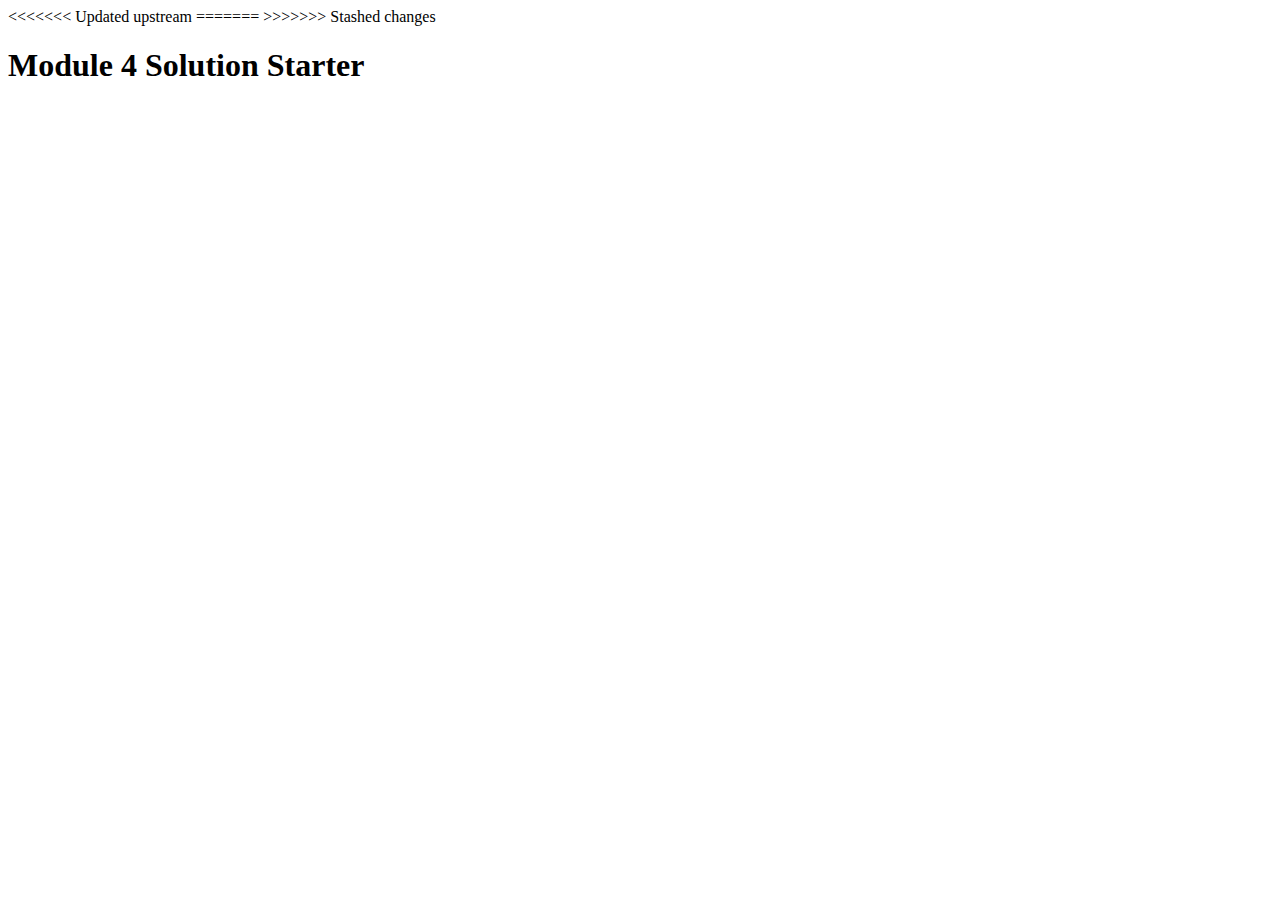
<file: module4-solutions/index.html>
<!DOCTYPE html>
<html>
<head>
  <meta charset="utf-8">
  <title>Module 4 Solution Starter</title>
  <script>
    var names = []; // DO NOT REMOVE
  </script>
<<<<<<< Updated upstream
  <script src="SpeakHello.js"></script>
  <script src="SpeakGoodBye.js"></script>
  <script src="script.js"></script>
=======
  <script src="D:\abhi engineering\foutyh sem\web dev\assignments\module4-solutions\SpeakHello.js"></script>
  <script src="D:\abhi engineering\foutyh sem\web dev\assignments\module4-solutions\SpeakGoodBye.js"></script>
  <script src="D:\abhi engineering\foutyh sem\web dev\assignments\module4-solutions\script.js"></script>
>>>>>>> Stashed changes
</head>
<body>
  <h1>Module 4 Solution Starter</h1>
</body>
</html>
</file>
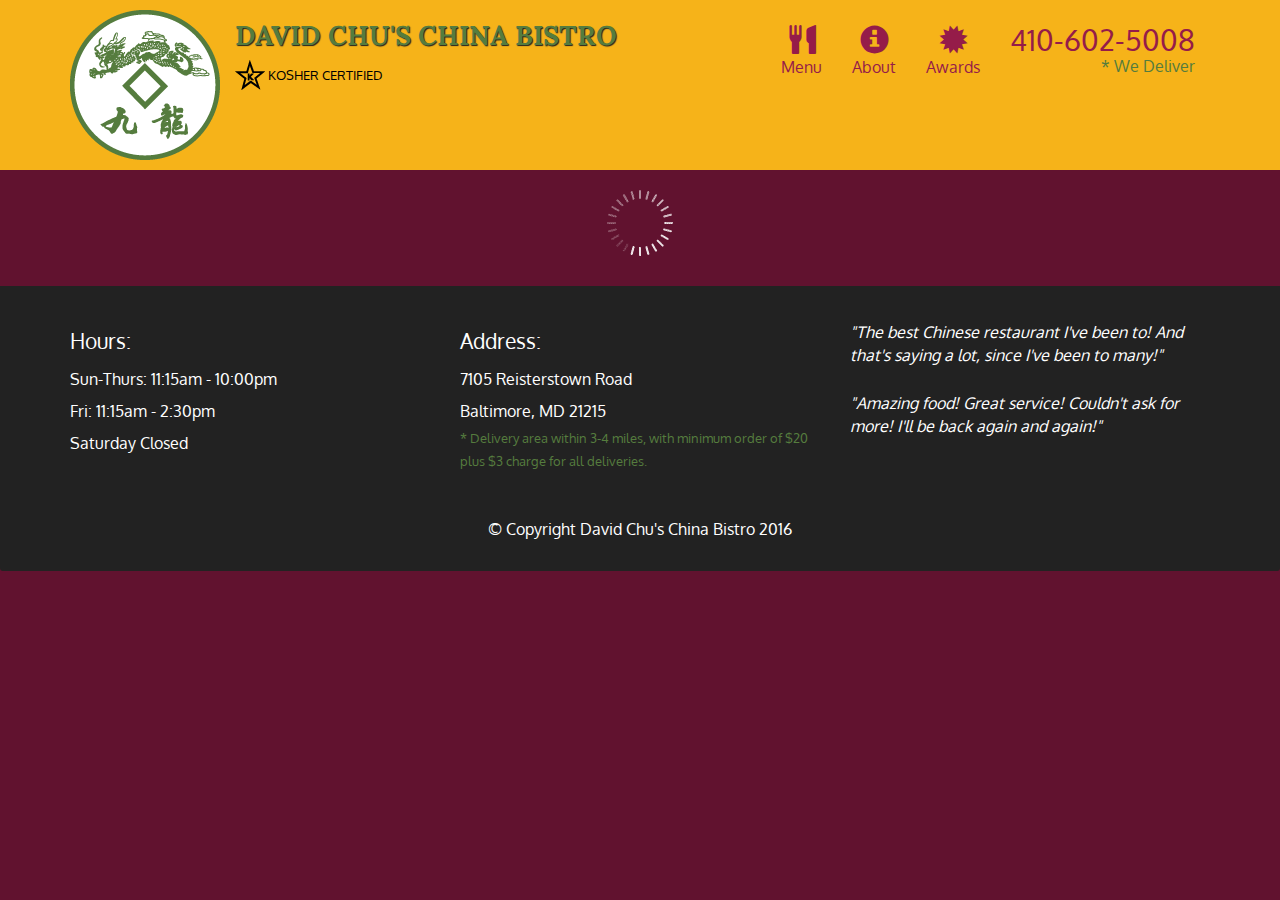
<file: module5-solutions/index.html>
<!doctype html>
<html lang="en">
  <head>
    <meta charset="utf-8">
    <meta http-equiv="X-UA-Compatible" content="IE=edge">
    <meta name="viewport" content="width=device-width, initial-scale=1">
    <title>David Chu's China Bistro</title>
    <link rel="stylesheet" href="css/bootstrap.min.css">
    <link rel="stylesheet" href="css/styles.css">
    <link href='https://fonts.googleapis.com/css?family=Oxygen:400,300,700' rel='stylesheet' type='text/css'>
    <link href='https://fonts.googleapis.com/css?family=Lora' rel='stylesheet' type='text/css'>
  </head>
<body>
  <header>
    <nav id="header-nav" class="navbar navbar-default">
      <div class="container">
        <div class="navbar-header">
          <a href="index.html" class="pull-left visible-md visible-lg">
            <div id="logo-img" alt="Logo image"></div>
          </a>

          <div class="navbar-brand">
            <a href="index.html"><h1>David Chu's China Bistro</h1></a>
            <p>
              <img src="images/star-k-logo.png" alt="Kosher certification">
              <span>Kosher Certified</span>
            </p>
          </div>

          <button id="navbarToggle" type="button" class="navbar-toggle collapsed" data-toggle="collapse" data-target="#collapsable-nav" aria-expanded="false">
            <span class="sr-only">Toggle navigation</span>
            <span class="icon-bar"></span>
            <span class="icon-bar"></span>
            <span class="icon-bar"></span>
          </button>
        </div>
        
        <div id="collapsable-nav" class="collapse navbar-collapse">
           <ul id="nav-list" class="nav navbar-nav navbar-right">
            <li id="navHomeButton" class="visible-xs active">
              <a href="index.html">
                <span class="glyphicon glyphicon-home"></span> Home</a>
            </li>
            <li id="navMenuButton">
              <a href="#" onclick="$dc.loadMenuCategories();">
                <span class="glyphicon glyphicon-cutlery"></span><br class="hidden-xs"> Menu</a>
            </li>
            <li>
              <a href="#">
                <span class="glyphicon glyphicon-info-sign"></span><br class="hidden-xs"> About</a>
            </li>
            <li>
              <a href="#">
                <span class="glyphicon glyphicon-certificate"></span><br class="hidden-xs"> Awards</a>
            </li>
            <li id="phone" class="hidden-xs">
              <a href="tel:410-602-5008">
                <span>410-602-5008</span></a><div>* We Deliver</div>
            </li>
          </ul><!-- #nav-list -->
        </div><!-- .collapse .navbar-collapse -->
      </div><!-- .container -->
    </nav><!-- #header-nav -->
  </header>

  <div id="call-btn" class="visible-xs">
    <a class="btn" href="tel:410-602-5008">
    <span class="glyphicon glyphicon-earphone"></span>
    410-602-5008
    </a>
  </div>
  <div id="xs-deliver" class="text-center visible-xs">* We Deliver</div>

  <div id="main-content" class="container"></div>

  <footer class="panel-footer">
    <div class="container">
      <div class="row">
        <section id="hours" class="col-sm-4">
          <span>Hours:</span><br>
          Sun-Thurs: 11:15am - 10:00pm<br>
          Fri: 11:15am - 2:30pm<br>
          Saturday Closed
          <hr class="visible-xs">
        </section>
        <section id="address" class="col-sm-4">
          <span>Address:</span><br>
          7105 Reisterstown Road<br>
          Baltimore, MD 21215
          <p>* Delivery area within 3-4 miles, with minimum order of $20 plus $3 charge for all deliveries.</p>
          <hr class="visible-xs">
        </section>
        <section id="testimonials" class="col-sm-4">
          <p>"The best Chinese restaurant I've been to! And that's saying a lot, since I've been to many!"</p>
          <p>"Amazing food! Great service! Couldn't ask for more! I'll be back again and again!"</p>
        </section>
      </div>
      <div class="text-center">&copy; Copyright David Chu's China Bistro 2016</div>
    </div>
  </footer>

  <!-- jQuery (Bootstrap JS plugins depend on it) -->
  <script src="js/jquery-2.1.4.min.js"></script>
  <script src="js/bootstrap.min.js"></script>
  <script src="js/ajax-utils.js"></script>
  <script src="js/script.js"></script>
</body>
</html>
</file>
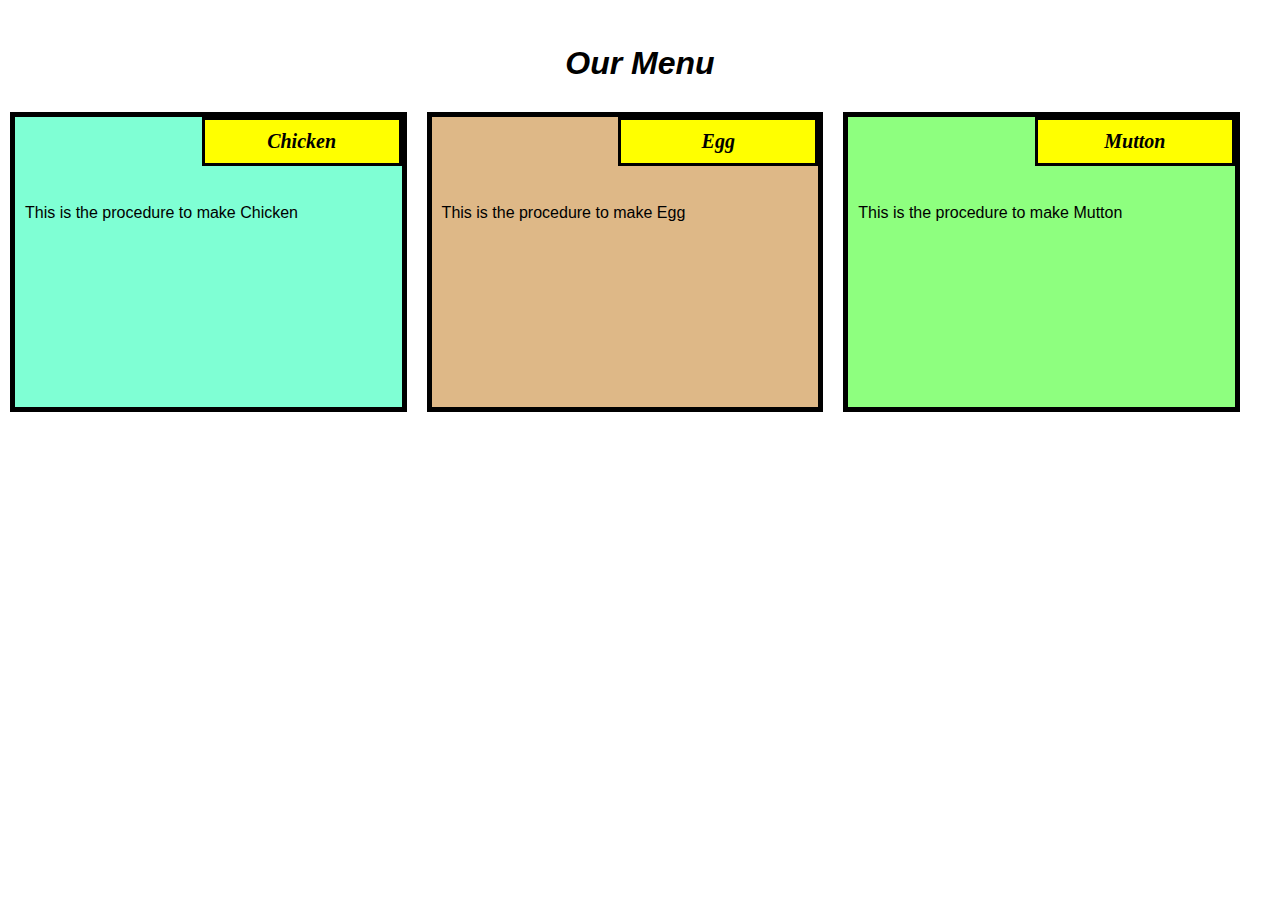
<file: module2-solutions/module2-sol.html>
<!doctype html>
<head>
    <meta charset="UTF-8">
    <meta name="viewport" content="width=device-width,intial_scale=1">
    <title> Our Menu </title>
    <link rel="stylesheet" href="style.css">
</head>
<body>
    <h1> Our Menu</h1>
    <section id="sec1" class="col-lg-4  col-md-6  col-sm-12">
        <p class="title">Chicken</p>
        <div>
            This is the procedure to make Chicken
        </div>
    </section>
    <section id="sec2" class="col-lg-4  col-md-6  col-sm-12">
        <p class="title">Egg</p>
        <div>
            This is the procedure to make Egg
        </div>
    </section>
    <section id="sec3" class="col-lg-4  col-md-12  col-sm-12">
        <p class="title">Mutton</p>
        <div>
            This is the procedure to make Mutton
        </div>
    </section>
</body>
</file>
<file: module5-solutions/css/styles.css>
body {
  font-size: 16px;
  color: #fff;
  background-color: #61122f;
  font-family: 'Oxygen', sans-serif;
}

/** HEADER **/
#header-nav {
  background-color: #f6b319;
  border-radius: 0;
  border: 0;
}

#logo-img {
  background: url('../images/restaurant-logo_large.png') no-repeat;
  width: 150px;
  height: 150px;
  margin: 10px 15px 10px 0;
}

.navbar-brand {
  padding-top: 25px;
}
.navbar-brand h1 { /* Restaurant name */
  font-family: 'Lora', serif;
  color: #557c3e;
  font-size: 1.5em;
  text-transform: uppercase;
  font-weight: bold;
  text-shadow: 1px 1px 1px #222;
  margin-top: 0;
  margin-bottom: 0;
  line-height: .75;
}
.navbar-brand a:hover, .navbar-brand a:focus {
  text-decoration: none;
}
.navbar-brand p { /* Kosher cert */
  color: #000;
  text-transform: uppercase;
  font-size: .7em;
  margin-top: 15px;
}
.navbar-brand p span { /* Star-K */
  vertical-align: middle;
}

#nav-list {
  margin-top: 10px;
}
#nav-list a {
  color: #951C49;
  text-align: center;
}
#nav-list a:hover {
  background: #E7E7E7;
}
#nav-list a span {
  font-size: 1.8em;
}

#phone {
  margin-top: 5px;
}
#phone a { /* Phone number */
  text-align: right;
  padding-bottom: 0;
}
#phone div { /* We Deliver */
  color: #557c3e;
  text-align: right;
  padding-right: 15px;
}

.navbar-header button.navbar-toggle, .navbar-header .icon-bar {
  border: 1px solid #61122f;
}
.navbar-header button.navbar-toggle {
  clear: both;
  margin-top: -30px;
}
/* END HEADER */

/* FOOTER */
.panel-footer {
  margin-top: 30px;
  padding-top: 35px;
  padding-bottom: 30px;
  background-color: #222;
  border-top: 0;
}
.panel-footer div.row {
  margin-bottom: 35px;
}
#hours, #address {
  line-height: 2;
}
#hours > span, #address > span {
  font-size: 1.3em;
}
#address p {
  color: #557c3e;
  font-size: .8em;
  line-height: 1.8;
}
#testimonials {
  font-style: italic;
}
#testimonials p:nth-child(2) {
  margin-top: 25px;
}
/* END FOOTER */



/* HOME PAGE */
.container .jumbotron {
  box-shadow: 0 0 50px #3F0C1F;
  border: 2px solid #3F0C1F;
}

#menu-tile, #specials-tile, #map-tile {
  height: 250px;
  width: 100%;
  margin-bottom: 15px;
  position: relative;
  border: 2px solid #3F0C1F;
  overflow: hidden;
}
#menu-tile:hover, #specials-tile:hover, #map-tile:hover {
  box-shadow: 0 1px 5px 1px #cccccc;
}
#menu-tile {
  background: url('../images/menu-tile.jpg') no-repeat;
  background-position: center;
}
#specials-tile {
  background: url('../images/specials-tile.jpg') no-repeat;
  background-position: center;
}
#menu-tile span, #specials-tile span, #map-tile span {
  position: absolute;
  bottom: 0;
  right: 0;
  width: 100%;
  text-align: center;
  font-size: 1.6em;
  text-transform: uppercase;
  background-color: #000;
  color: #fff;
  opacity: .8;
}
/* END HOME PAGE */

/* MENU CATEGORIES PAGE */
.category-tile { 
  position: relative;
  border: 2px solid #3F0C1F;
  overflow: hidden;
  width: 200px;
  height: 200px;
  margin: 0 auto 15px;
}
.category-tile span {
  position: absolute;
  bottom: 0;
  right: 0;
  width: 100%;
  text-align: center;
  font-size: 1.2em;
  text-transform: uppercase;
  background-color: #000;
  color: #fff;
  opacity: .8;
}
.category-tile:hover {
  box-shadow: 0 1px 5px 1px #cccccc;
}

#menu-categories-title + div {
  margin-bottom: 50px;
}
/* END MENU CATEGORIES PAGE */

/* SINGLE CATEGORY PAGE */
.menu-item-tile {
  margin-bottom: 25px;
}
.menu-item-tile hr {
  width: 80%;
}
.menu-item-tile .menu-item-price {
  font-size: 1.1em;
  text-align: right;
  margin-top: -15px;
  margin-right: -15px;
}
.menu-item-tile .menu-item-price span {
  font-size: .6em;
}
.menu-item-photo {
  position: relative;
  border: 2px solid #3F0C1F; 
  overflow: hidden;
  padding: 0;
  margin-right: -15px;
  margin-left: auto;
  margin-bottom: 20px;
  max-width: 250px;
}
.menu-item-photo div {
  position: absolute;
  bottom: 0;
  right: 0;
  width: 80px;
  background-color: #557c3e;
  text-align: center;
}
.menu-item-description {
  padding-right: 30px;
}
h3.menu-item-title {
  margin: 0 0 10px;
}
.menu-item-details {
  font-size: .9em;
  font-style: italic;
}
/* END SINGLE CATEGORY PAGE */


/********** Large devices only **********/
@media (min-width: 1200px) {
  .container .jumbotron {
    background: url('../images/jumbotron_1200.jpg') no-repeat;
    height: 675px;
  }
}

/********** Medium devices only **********/
@media (min-width: 992px) and (max-width: 1199px) {
  /* Header */
  #logo-img {
    background: url('../images/restaurant-logo_medium.png') no-repeat;
    width: 100px;
    height: 100px;
    margin: 5px 5px 5px 0;
  }
  /* End Header */

  /* Home Page */
  .container .jumbotron {
    background: url('../images/jumbotron_992.jpg') no-repeat;
    height: 558px;
  }
  /* End Home Page */
}

/********** Small devices only **********/
@media (min-width: 768px) and (max-width: 991px) {
  /* Home Page */
  .container .jumbotron {
    background: url('../images/jumbotron_768.jpg') no-repeat;
    height: 432px;
  }
  /* End Home Page */
}

/********** Extra small devices only **********/
@media (max-width: 767px) {
  /* Header */
  .navbar-brand {
    padding-top: 10px;
    height: 80px;
  }
  .navbar-brand h1 { /* Restaurant name */
    padding-top: 10px;
    font-size: 5vw; /* 1vw = 1% of viewport width */
  }
  .navbar-brand p { /* Kosher cert */
    font-size: .6em;
    margin-top: 12px;
  }
  .navbar-brand p img { /* Star-K */
    height: 20px;
  }

  #collapsable-nav a { /* Collapsed nav menu text */
    font-size: 1.2em;
  }
  #collapsable-nav a span { /* Collapsed nav menu glyph */
    font-size: 1em;
    margin-right: 5px;
  }

  #call-btn > a {
    font-size: 1.5em;
    display: block;
    margin: 0 20px;
    padding: 10px;
    border: 2px solid #fff;
    background-color: #f6b319;
    color: #951c49;
  }
  #xs-deliver {
    margin-top: 5px;
    font-size: .7em;
    letter-spacing: .1em;
    text-transform: uppercase;
  }
  /* End Header */

  /* Footer */
  .panel-footer section {
    margin-bottom: 30px;
    text-align: center;
  }
  .panel-footer section:nth-child(3) {
    margin-bottom: 0; /* margin already exists on the whole row */
  }
  .panel-footer section hr {
    width: 50%;
  }
  /* End Footer */

  /* Home Page */
  .container .jumbotron {
    margin-top: 30px;
    padding: 0;
  }
  #menu-tile, #specials-tile {
    width: 360px;
    margin: 0 auto 15px;
  }

  .menu-item-photo {
    margin-right: auto;
  }
  .menu-item-tile .menu-item-price {
    text-align: center;
  }
  .menu-item-description {
    text-align: center;;
  }
}


/********** Super extra small devices Only :-) (e.g., iPhone 4) **********/
@media (max-width: 479px) {
  /* Header */
  .navbar-brand h1 { /* Restaurant name */
    padding-top: 5px;
    font-size: 6vw;
  }
  /* End Header */
  
  /* Home page */
  #menu-tile, #specials-tile {
    width: 280px;
    margin: 0 auto 15px;
  }

  .col-xxs-12 {
    position: relative;
    min-height: 1px;
    padding-right: 15px;
    padding-left: 15px;
    float: left;
    width: 100%;
  }
}
</file>
<file: module2-solutions/style.css>
*{
    font-family: Arial, Helvetica, sans-serif;
    box-sizing: border-box;
    margin: 0;
    padding: 0;
}
    
h1{
    font-weight: bold;
    font-style: italic;
    text-align: center;
    margin-top: 5px;
    padding-top: 40px;
    margin-bottom: 20px;
}

#sec1{
    background-color: aquamarine;
    height: 300px;
    margin:10px;
    border: 5px solid black;
    position: relative;
    float: left;
}

#sec2{
    background-color:burlywood;
    height: 300px;
    margin:10px;
    border: 5px solid black;
    position: relative;
    float: left;
}

#sec3{
    background-color: rgb(142, 255, 127);
    height: 300px;
    margin:10px;
    border: 5px solid black;
    position: relative;
    float: left;
}

.title{
    border:3px solid black;
    font-family: 'Times New Roman', Times, serif;
    font-size: larger;
    background-color: yellow;
    font-style: italic;
    width:10em;
    padding:10px;
    text-align:center;
    font-weight: bold;
    position:absolute;
    right:0;
    top:0;
    font-size: 20px;
    
}

div{
    margin-top: 20%;
    padding:10px;
    font-weight:500;
}

@media(min-width:992px){
    .col-lg-4{
        width:calc(33.33% - 30px);
    }
}

@media(min-width:768px) and (max-width:991px) {
    .col-md-6{
        width:calc(50% - 30px);
    }
    .col-md-12{
        width:calc(100% - 30px);
    }
}

@media(max-width:767px) {
    .col-sm-12{
        width:calc(100% - 30px);
    }
}
</file>
